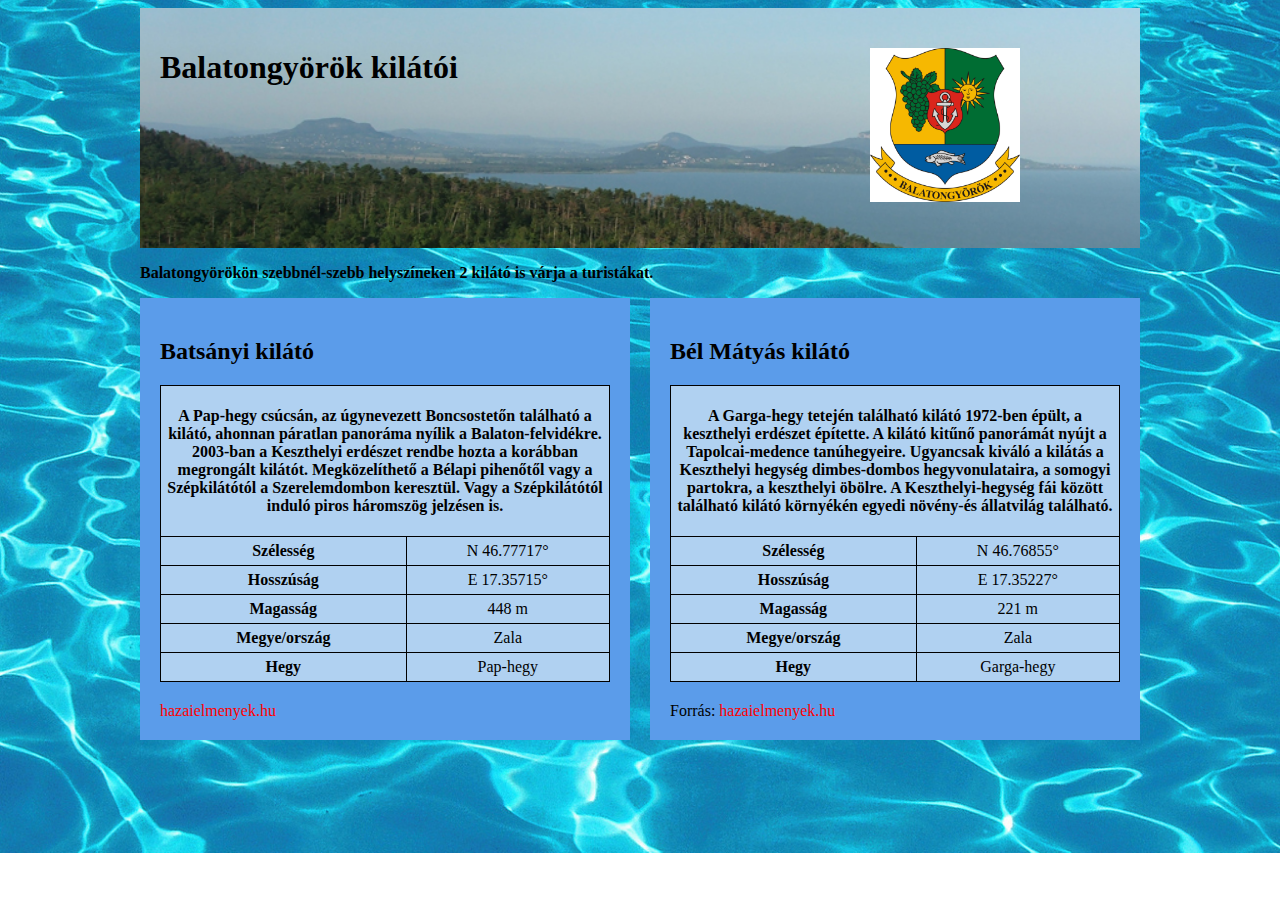
<file: balatongyorok/balatongyorok.html>
<!DOCTYPE html>
<html>
<head>
    <meta charset="utf-8">
<title>Balatongyörök kilátói</title>   
<link rel="stylesheet" type="text/css" href="balatongyorok.css">
   
</head>
<body>
<div class="keret">
<div class="header">
<div class="cimerkep"><img src="cimer.jpg" alt="címer" title="címer"></div>
<h1>Balatongyörök kilátói</h1>
               
</div>
<p class="bekezdes">Balatongyörökön szebbnél-szebb helyszíneken 2 kilátó is várja a turistákat.</p>
<div class="bal">         
<h2>Batsányi kilátó </h2>

<table class="tablazat">
<tr><td class="felkover" colspan="2"><p>A Pap-hegy csúcsán, az úgynevezett Boncsostetőn található a kilátó, ahonnan páratlan panoráma nyílik a Balaton-felvidékre. 2003-ban a Keszthelyi erdészet rendbe hozta a korábban megrongált kilátót. Megközelíthető a Bélapi pihenőtől vagy a Szépkilátótól a Szerelemdombon keresztül. Vagy a Szépkilátótól induló piros háromszög jelzésen is. </p></td></tr>

<tr><td class="felkover">Szélesség</td><td>N 46.77717&deg</td></tr>
<tr><td class="felkover">Hosszúság</td><td>E 17.35715&deg</td></tr>

<tr><td class="felkover">Magasság</td><td>448 m</td></tr>

<tr><td class="felkover">Megye/ország</td><td>Zala</td></tr>
<tr><td class="felkover">Hegy</td><td>Pap-hegy</td></tr>
</table>
<a href="http://hazaielmenyek.hu/latnivalo/balatongyorok/batsanyi-kilato-i11024" target="_blank">hazaielmenyek.hu</a>

</div>   
<div class="jobb">          
<h2>Bél Mátyás kilátó</h2> 

<table class="tablazat">
<tr><td class="felkover" colspan="2"><p>A Garga-hegy tetején található kilátó 1972-ben épült, a keszthelyi erdészet építette. A kilátó kitűnő panorámát nyújt a Tapolcai-medence tanúhegyeire. Ugyancsak kiváló a kilátás a Keszthelyi hegység dimbes-dombos hegyvonulataira, a somogyi partokra, a keszthelyi öbölre. A Keszthelyi-hegység fái között található kilátó környékén egyedi növény-és állatvilág található. </p></td></tr>
<tr><td class="felkover">Szélesség</td><td>N 46.76855&deg</td></tr>
<tr><td class="felkover">Hosszúság</td><td>E 17.35227&deg</td></tr>
<tr><td class="felkover">Magasság</td><td>221 m</td></tr>
<tr><td class="felkover">Megye/ország</td><td>Zala</td></tr>
<tr><td class="felkover">Hegy</td><td>Garga-hegy</td></tr>
</table>
Forrás: <a href="http://hazaielmenyek.hu/latnivalo/balatongyorok/bel-matyas-kilato-i3761" target="_blank">hazaielmenyek.hu</a>

</div>
</div>
        
        
            
</body>
</html>
</file>
<file: balatongyorok/balatongyorok.css>
body{
    background-image: url(back.jpg);
    background-repeat: no-repeat;
    background-size: cover; 
}
.keret{
    width: 1000px;
    margin: 0 auto 0 auto;
}
.header{
    max-width: 1000px;
    min-width: 650px;
    background-image: url(panorama.jpg);
    background-repeat: no-repeat;
        background-position: center;
        background-size: cover; 
    height: 200px;
    padding: 20px;
}
.cimerkep img{
    width: 150px;
    float: right;
    margin-right: 100px;
    margin-top: 20px;
}
.bal{
    width: 450px;
    float: left;
    background-color: #5B9CEA;
    padding: 20px;
}

.jobb{
    width: 450px;
    float: right;
     background-color: #5B9CEA;
     padding: 20px;
}
.felkover{
        font-weight: bold;
}
.bekezdes{
   font-weight: bold;
}
.tablazat{
    text-align: center;
    background-color: #B0D1F1;
    width: 100%;
    border-collapse: collapse;
    margin-bottom: 20px;
}
.tablazat td{
    border: 1px solid black;
    padding: 5px;
}
a{
    color: red;
    text-decoration: none;
}
a:hover{
    color: black;
    background-color: red;
}
</file>
